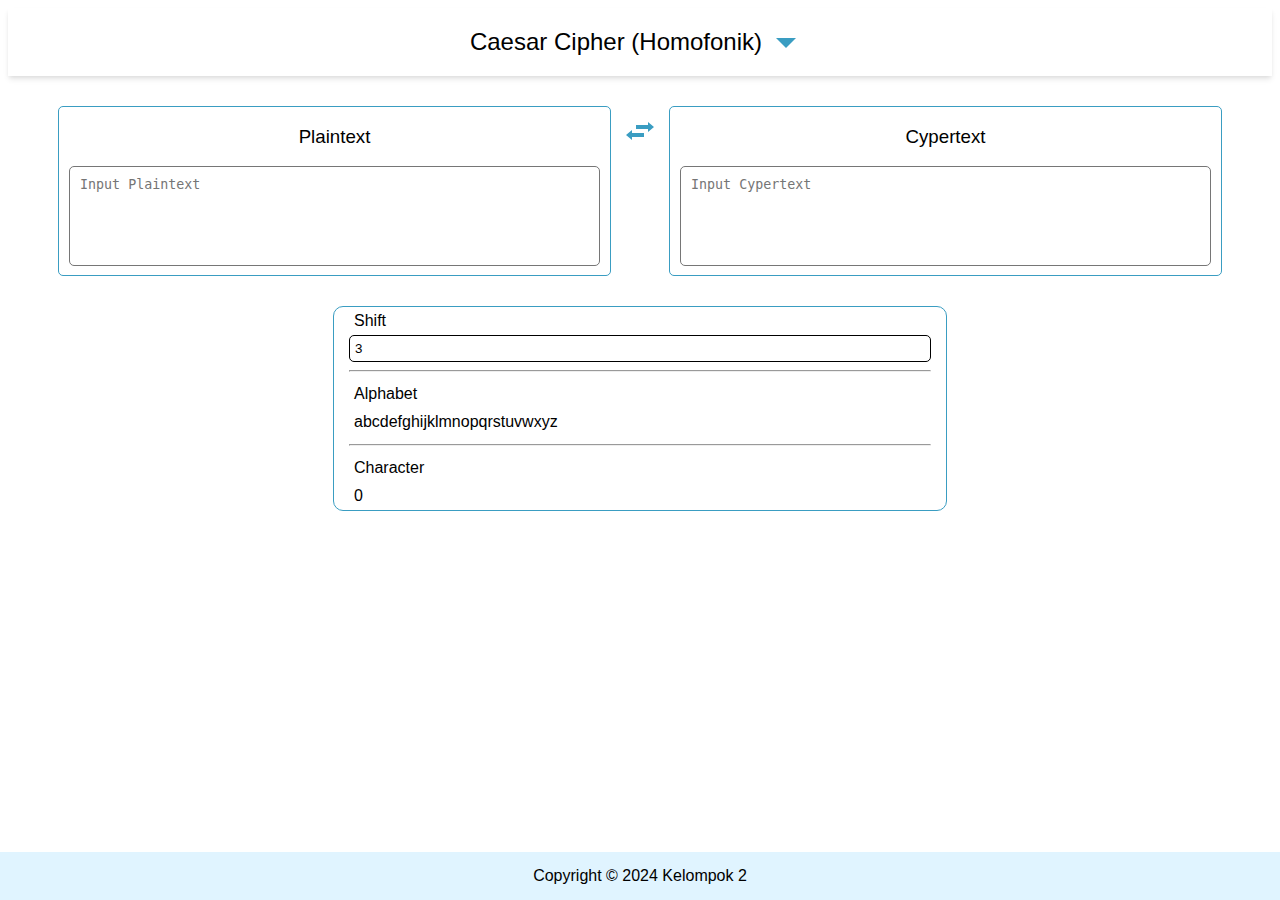
<file: html/homofonik.html>
<!DOCTYPE html>
<html lang="id">

<head>
  <meta charset="UTF-8">
  <meta name="viewport" content="width=device-width, initial-scale=1.0">
  <link rel="stylesheet" href="/css/style.css">
  <title>Caesar Cipher</title>
</head>

<body>
  <header>
    <h2>Caesar Cipher (Homofonik)</h2>
    <svg id="btnModal" class="btnModal" xmlns="http://www.w3.org/2000/svg" width="48" height="48" viewBox="0 0 24 24">
      <path fill="#3a9dc2" d="m7 10l5 5l5-5z" />
    </svg>
  </header>
  <main class="container main">
    <div class="section-input">
      <section class="card-1">
        <h3>Plaintext</h3>
        <textarea class="input" id="input-plaintext" placeholder="Input Plaintext"></textarea>
      </section>
      <span class="swap">
        <svg xmlns="http://www.w3.org/2000/svg" width="48" height="48" viewBox="0 0 24 24">
          <path fill="#3A9DC2" d="M16 13v-1.5h-6v-2h6V8l3 2.5zm-8 4v-1.5h6v-2H8V12l-3 2.5z" />
        </svg>
      </span>
      <section class="card-2">
        <h3>Cypertext</h3>
        <textarea class="input" id="input-ciphertext" placeholder="Input Cypertext"></textarea>
      </section>
    </div>

    <div class="info">
      <section>
        <div class="item-info">
          <h4>Shift</h4>
          <input type="number" id="input-shift" value="3" min="0" max="25" step="1">
        </div>
        <hr>
        <div class="item-info">
          <h4>Alphabet</h4>
          <p>abcdefghijklmnopqrstuvwxyz</p>
        </div>
        <hr>
        <div class="item-info">
          <h4>Character</h4>
          <p id="character-display">0</p>
        </div>
      </section>
    </div>
  </main>

  <div id="myModal" class="modal">
    <div class="modal-content">
      <span class="close">&times;</span>
      <p>Algoritma</p>
      <div class="algoritma">
        <a href="/index.html">
          <button>Caesar cipher substitusi abjad tunggal</button>
        </a>
        <a href="#">
          <button>
            Caesar cipher substitusi homofonik
          </button>
        </a>
      </div>
    </div>
  </div>
  <footer>
    Copyright &copy; 2024 Kelompok 2
  </footer>
  <script src="/js/script.js"></script>
</body>

</html>
</file>
<file: css/style.css>
:root {
  --bg: #F5FAFF;
}
<style>
@import url('https://fonts.googleapis.com/css2?family=Roboto:ital,wght@0,100;0,300;0,400;0,500;0,700;0,900;1,100;1,300;1,400;1,500;1,700;1,900&display=swap');
</style>
body {
  margin: 0;
  padding: 0;
  font-family: Arial, Helvetica, sans-serif;
  background-color: var(--bg);
  font-family: "Roboto", sans-serif;
}
header {
  display: flex;
  align-items: center;
  justify-content: center;
  background-color: white;
  box-shadow: 0 4px 6px -1px rgba(0, 0, 0, 0.1), 0 2px 4px -1px rgba(0, 0, 0, 0.06); 
}
header h2 {
  font-weight: 500;
  font-family: "Roboto", sans-serif;
}
.container {
  margin: 30px 50px 0 50px;
}

.main {
  display: flex;
  flex-direction: column;
}

.section-input {
  display: flex;
  gap: 5px;
  width: 100%;
}

.section-input section {
  text-align: center;
}

.card-1, .card-2 {
  border: 1px solid #3A9DC2;
  border-radius: 5px;
  width: 100%;
  padding: 0 10px 5px 10px;
  background-color: white;
}
.card-1 h3, .card-2 h3 {
  font-family: "Roboto", sans-serif;
  font-weight: 400;
}

.input {
  width: 100%;
  resize: none;
  box-sizing: border-box;
  padding: 10px;
  border-radius: 5px;
  height: 100px;
  outline:none;
}

.swap svg{
  cursor: pointer;
}

.info {
  display:flex;
  justify-content: center;
}
.info section{
  width: 50%;
  background-color: white;
  border-radius: 10px;
  border: 1px solid #3A9DC2;
  padding: 0 15px;
  margin-top: 30px;
}

.item-info {
  display: grid;
  /* grid-template-columns: 1fr; */
  align-items: center;
  gap: 5;
}

.item-info h4, p {
  margin: 5px;
  font-family: "Roboto", sans-serif;
  font-weight: 400;
}

.item-info input {
  padding: 5px;
  border-radius: 5px;
  border: 1px solid;
  outline: none;
  /* box-shadow: 0px 4px 6px -1px rgba(0, 0, 0, 0.1); */
}


/* MODAL */
.modal {
  display: none;
  position: fixed;
  z-index: 1;
  left: 0;
  top: 0;
  width: 100%;
  height: 100%;
  overflow: auto;
  background-color : rgba(0, 0, 0, 0.5);
}

.modal-content {
  background-color: #fefefe;
  margin: 15% auto;
  padding: 20px;
  border: 1px solid #888;
  width: 50%;
}

.close {
  color: #aaa;
  float: right;
  font-size: 28px;
  font-weight: bold;
}

.close:hover,
.close:focus {
  color: #000;
  text-decoration: none;
  cursor: pointer;
}

.btnModal {
  cursor: pointer;
}
.algoritma {
  display: flex;
  justify-content: center;
  gap: 20px;
}
.algoritma button {
  font-size: 14px;
  padding: 10px 10px;
  background: white;
  border: none;
  outline: none;
  box-shadow: 0 0 3px rgba(0, 0, 0, 0.2);
  border-bottom: 2px solid #3A9DC2;
  cursor: pointer;
  border-radius: 5px;
}

.algoritma button a {
  text-decoration: none;
  color: black;
}

.algoritma button:hover, .algoritma button a:hover {
  background: #3A9DC2;
  color: white;
}

footer {
  position: fixed;
  bottom: 0;
  right: 0;
  left: 0;
  display: flex;
  justify-content: center;
  padding: 15px 0;
  background: #E0F4FF;
  font-family: "Roboto", sans-serif;
}
</file>
